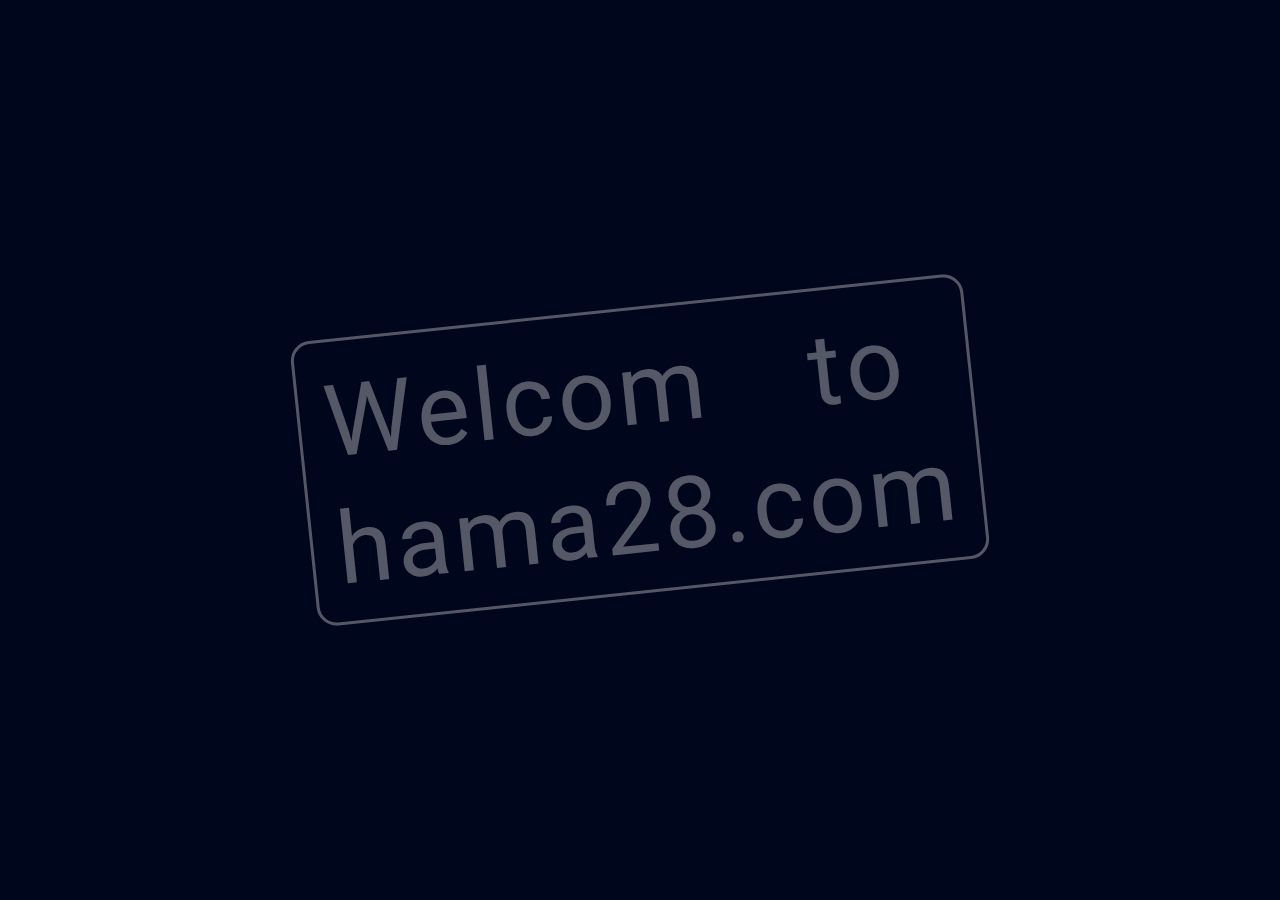
<file: neon/index.html>
<!DOCTYPE html>
<html lang="ja">
<head>
    <meta charset="UTF-8">
    <title>door animation</title>
    <link rel="stylesheet" type="text/css" href="style.css">
    <script type="text/javascript" src="anime.js"></script>
</head>
<body translate="no">
    <div>
        <p class="welcom">
            <span>W</span> 
            <span>e</span>
            <span>l</span>
            <span>c</span>
            <span>o</span>
            <span>m</span>
            <span>　t</span>
            <span>o</span>
        </p>
        <p class="domain">
            <span>h</span>
            <span>a</span>
            <span>m</span>
            <span>a</span>
            <span>2</span>
            <span>8</span>
            <span>.</span>
            <span>c</span>
            <span>o</span>
            <span>m</span>
        </p>
    </div>
</body>
</html>
</file>
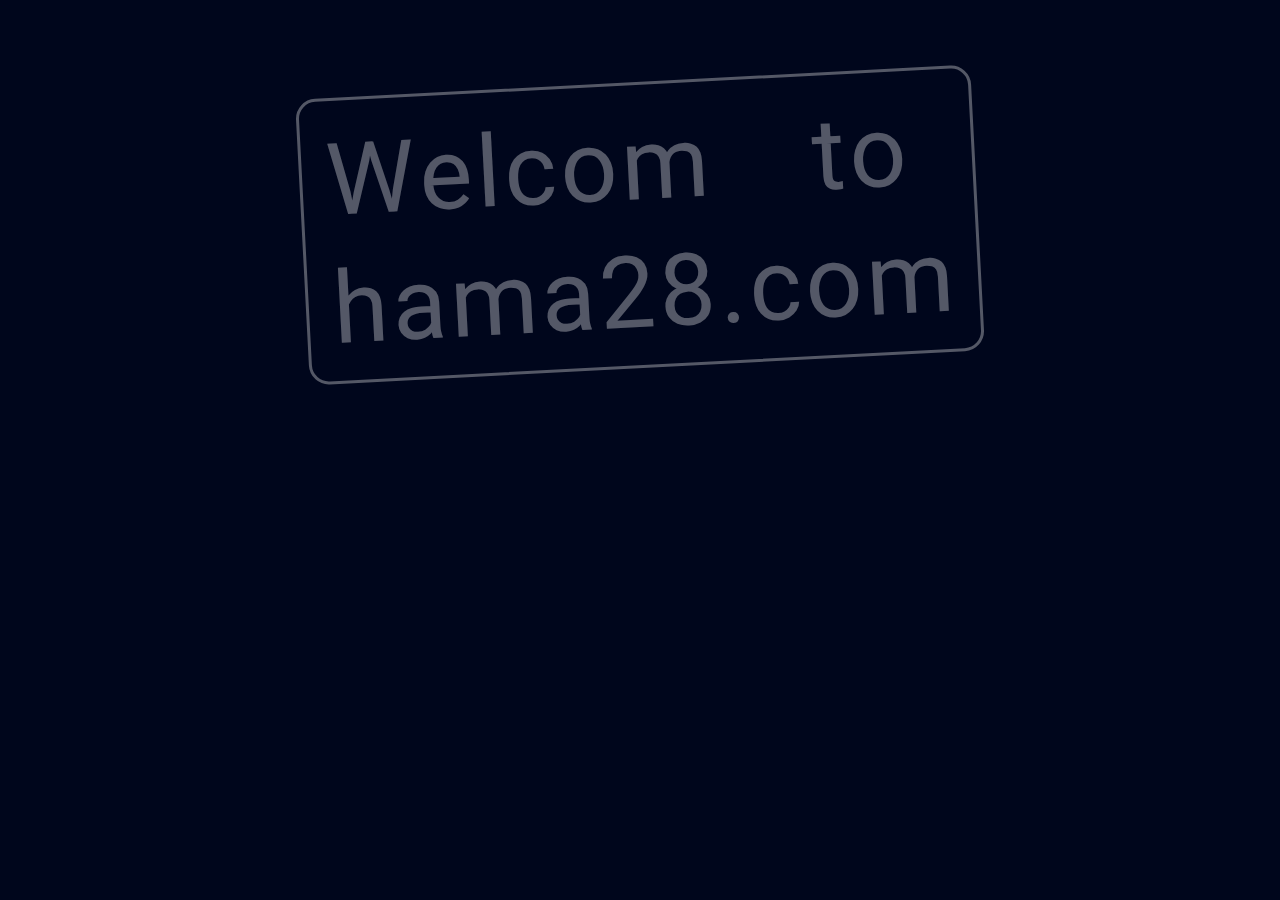
<file: neon_door/index.html>
<!DOCTYPE html>
<html lang="ja">
<head>
    <meta charset="UTF-8">
    <title>TOP</title>
    <link rel="stylesheet" type="text/css" href="style.css">
    <script type="text/javascript" src="anime.js"></script>
</head>
<body translate="no">
    <div class="neon">
        <p class="welcom">
            <span>W</span> 
            <span>e</span>
            <span>l</span>
            <span>c</span>
            <span>o</span>
            <span>m</span>
            <span>　t</span>
            <span>o</span>
        </p>
        <p class="domain">
            <span>h</span>
            <span>a</span>
            <span>m</span>
            <span>a</span>
            <span>2</span>
            <span>8</span>
            <span>.</span>
            <span>c</span>
            <span>o</span>
            <span>m</span>
        </p>
    </div>
    
    <div class="door" id="jamb" onclick="enter()">
        <div class="side" id="side1"></div>
        <div class="side" id="side2"></div>
        <div class="side" id="side3"></div>
        <div class="side" id="side4"></div>
        <div class="crack" id="door">
            <div id="knob"></div>
            <div id="porthole"></div>
        </div>
    </div>

</body>
</html>
</file>
<file: neon/style.css>
@import url(https://fonts.googleapis.com/css?family=Roboto:100);

:root {
  --text-color: #f00;
  --border-color: #3da7f8;
  --animation-time: 1s;
  --text-shadow: 0 0 5px #fff, 0 0 10px #fff, 0 0 5px var(--text-color),
    0 0 10px var(--text-color), 0 0 10px var(--text-color),
    0 0 10px var(--text-color), 0 0 10px var(--text-color),
    0 0 20px var(--text-color), 0 0 30px var(--text-color),
    0 0 40px var(--text-color), 0 0 55px var(--text-color),
    0 0 75px var(--text-color);
  --box-shadow: inset 0 0 50px var(--border-color), 0 0 10px var(--border-color),
    0 0 20px var(--border-color), 0 0 30px var(--border-color);
}

body {
  margin: 0px;
  background: #00061c;
  display: flex;
  justify-content: center;
  align-items: center;
  height: 100vh;
}

div {
  background-color: transparent;
  border: 3px solid rgba(255, 255, 255, 0.33);
  border-radius: 20px;
  padding: 14px 24px;
  transform: rotate(-6deg);
  animation: turnOnBorder 0.24s forwards step-end,
    flickerBorder calc(var(--animation-time) * 16) infinite step-end 1s;
}

p {
  font-family: Roboto;
  margin: 0px;
  color: #fff;
}

span {
  font-size: 100px;
}

p span {
  opacity: 0.33;
  animation: turnOn forwards step-end;
}

.welcom span:nth-child(1) {
    animation-delay: 0.3s;
}
.welcom span:nth-child(2) {
    animation-delay: 0.2s;
}
.welcom span:nth-child(3) {
    animation-delay: 0.4s;
}
.welcom span:nth-child(4) {
    animation: turnOn 0.27s forwards step-end,
        flicker var(--animation-time) infinite step-end 1s;
}
.welcom span:nth-child(5) {
    animation-delay: 0.2s;
}
.welcom span:nth-child(6) {
    animation-delay: 0.6s;
}
.welcom span:nth-child(7) {
    animation-delay: 0.3s;
}
.welcom span:nth-child(8) {
    animation-delay: 0.5s;
}

.domain span:nth-child(1) {
    animation: turnOn 0.6s forwards step-end,
        flicker var(--animation-time) infinite step-end 0.5s;
}
.domain span:nth-child(2) {
    animation-delay: 0.5s;
}
.domain span:nth-child(3) {
    animation-delay: 0.4s;
}
.domain span:nth-child(4) {
    animation-delay: 0.6s;
}
.domain span:nth-child(5) {
    animation-delay: 1s;
}
.domain span:nth-child(6) {
    animation: turnOn 0.8s forwards step-end,
        flicker var(--animation-time) infinite step-end 2s;
}
.domain span:nth-child(7) {
    animation-delay: 0.4s;
}
.domain span:nth-child(8) {
    animation: turnOn 0.2s forwards step-end,
        flicker var(--animation-time) infinite step-end 5s;
}
.domain span:nth-child(9) {
    animation: turnOn 0.5s forwards step-end,
        flicker var(--animation-time) infinite step-end 5s;
}
.domain span:nth-child(10) {
    animation: turnOn 0.8s forwards step-end,
        flicker var(--animation-time) infinite step-end 5s;
}

@keyframes turnOnBorder {
  100% {
    border: 3px solid #fff;
    box-shadow: var(--box-shadow);
    opacity: 1;
  }
}

@keyframes turnOn {
  100% {
    text-shadow: var(--text-shadow);
    opacity: 1;
  }
}

@keyframes flicker {
  0% {
    text-shadow: var(--text-shadow);
  }
  99% {
    text-shadow: none;
  }
}

@keyframes flickerBorder {
  0% {
    box-shadow: var(--box-shadow);
  }
  99% {
    box-shadow: none;
  }
}
</file>
<file: neon_door/style.css>
@import url(https://fonts.googleapis.com/css?family=Roboto:100);

:root {
    --text-color: #f00;
    --border-color: #3da7f8;
    --animation-time: 1s;
    --text-shadow: 0 0 5px #fff, 0 0 10px #fff, 0 0 5px var(--text-color),
        0 0 10px var(--text-color), 0 0 10px var(--text-color),
        0 0 10px var(--text-color), 0 0 10px var(--text-color),
        0 0 20px var(--text-color), 0 0 30px var(--text-color),
        0 0 40px var(--text-color), 0 0 55px var(--text-color),
        0 0 75px var(--text-color);
    --box-shadow: inset 0 0 50px var(--border-color), 0 0 10px var(--border-color),
        0 0 20px var(--border-color), 0 0 30px var(--border-color);
}

body {
    margin: 0px;
    background: #00061c;
    display: flex;
    justify-content: center;
    align-items: center;
    height: 50vh;
}

.neon {
    background-color: transparent;
    border: 3px solid rgba(255, 255, 255, 0.33);
    border-radius: 20px;
    padding: 14px 24px;
    cursor: default;
    transform: rotate(-3deg);
    animation: turnOnBorder 0.24s forwards step-end,
        flickerBorder calc(var(--animation-time) * 16) infinite step-end 1s;
}

.door {
    animation: forwards step-end,
        flickerBorder calc(var(--animation-time) * 16) infinite step-end 2.5s;
}

p {
    font-family: Roboto;
    margin: 0px;
    color: #fff;
}

span {
    font-size: 100px;
}

p span {
    opacity: 0.33;
    animation: turnOn forwards step-end;
}

.welcom span:nth-child(1) {
    animation-delay: 0.3s;
}
.welcom span:nth-child(2) {
    animation-delay: 0.2s;
}
.welcom span:nth-child(3) {
    animation-delay: 0.4s;
}
.welcom span:nth-child(4) {
    animation: turnOn 0.27s forwards step-end,
        flicker var(--animation-time) infinite step-end 1s;
}
.welcom span:nth-child(5) {
    animation-delay: 0.2s;
}
.welcom span:nth-child(6) {
    animation-delay: 0.6s;
}
.welcom span:nth-child(7) {
    animation-delay: 0.3s;
}
.welcom span:nth-child(8) {
    animation-delay: 0.5s;
}

.domain span:nth-child(1) {
    animation: turnOn 0.6s forwards step-end,
        flicker var(--animation-time) infinite step-end 0.5s;
}
.domain span:nth-child(2) {
    animation-delay: 0.5s;
}
.domain span:nth-child(3) {
    animation-delay: 0.4s;
}
.domain span:nth-child(4) {
    animation-delay: 0.6s;
}
.domain span:nth-child(5) {
    animation-delay: 1s;
}
.domain span:nth-child(6) {
    animation: turnOn 0.8s forwards step-end,
        flicker var(--animation-time) infinite step-end 2s;
}
.domain span:nth-child(7) {
    animation-delay: 0.4s;
}
.domain span:nth-child(8) {
    animation: turnOn 0.2s forwards step-end,
        flicker var(--animation-time) infinite step-end 5s;
}
.domain span:nth-child(9) {
    animation: turnOn 0.5s forwards step-end,
        flicker var(--animation-time) infinite step-end 5s;
}
.domain span:nth-child(10) {
    animation: turnOn 0.8s forwards step-end,
        flicker var(--animation-time) infinite step-end 5s;
}

@keyframes turnOnBorder {
  100% {
    border: 3px solid #fff;
    box-shadow: var(--box-shadow);
    opacity: 1;
  }
}

@keyframes turnOn {
  100% {
    text-shadow: var(--text-shadow);
    opacity: 1;
  }
}

@keyframes flicker {
  0% {
    text-shadow: var(--text-shadow);
  }
  99% {
    text-shadow: none;
  }
}

@keyframes flickerBorder {
  0% {
    box-shadow: var(--box-shadow);
  }
  99% {
    box-shadow: none;
  }
}


#knob, .side {
    background-color:  #ffffff;
}
#jamb {
    position: absolute;
    bottom: 10vh;
    width: 10vw;
    height: 20vw;
    overflow: hidden;
    transition: all 0.2s ease-in;
}
#jamb:hover, #jamb:hover #porthole {
    transition: all 0.2s ease-in;
    background-color: #ff0022;
}
#jamb .side {
    position: absolute;
    width: 0;
    height: 0;
}
#jamb #side1 {
    right: 0;
    bottom: 0;
    animation: drawSide1 0.5s ease-in-out forwards;
    z-index: 10;
}
#jamb #side2 {
    right: 0;
    top: 0;
    animation: drawSide2 0.5s ease-in-out 0.5s forwards;
    z-index: 10;
}
#jamb #side3 {
    left: 0;
    top: 0;
    animation: drawSide3 0.5s ease-in-out 1s forwards;
    z-index: 10;
}
#jamb #side4 {
    left: 0;
    bottom: 0;
    animation: drawSide4 0.5s ease-in-out 1.5s forwards;
    z-index: 10;
}
#jamb #door {
    position: absolute;
    top: 0;
    left: 0;
    width: 100%;
    height: 100%;
    transform-origin: 100% 50%;
    cursor: pointer;
}
#jamb #door #knob {
    position: absolute;
    left: 1vw;
    top: 50%;
    width: 1vw;
    height: 1vw;
    border-radius: 100%;
    opacity: 0;
    animation: showKnob 0.5s ease-in-out 2s forwards;
}
#jamb #door #porthole {
    position: absolute;
    top: 10%;
    left: 50%;
    margin-left: -2vw;
    width: 4vw;
    height: 4vw;
    border-radius: 100%;
    border: 0.15vw solid #ffffff;
    box-shadow: inset 0 0 5vw 0 rgba(195, 220, 233, 0.25);
    overflow: hidden;
    transform: rotateY(-90deg);
    opacity: 0;
    animation: reveal 0.5s ease-in-out 2s forwards;
    transition: all 0.2s ease-in;
}
.crack {
    animation: crack 0.5s cubic-bezier(0.46, 0.59, 0.53, 1) 2.5s forwards;
}
.open {
    animation: crackopen 0.25s cubic-bezier(0.46, 0.59, 0.53, 1) forwards;
}
.spread {
    animation: spread 0.25s ease-in-out 0.25s forwards;
}
@keyframes dark-glow {
to {
	box-shadow: inset 0 0 0.5vw 0 rgba(0, 0, 0, 0.5);
}
}
@keyframes crack {
to {
	background-color: #5b4850;
	box-shadow: 0 0 0 0.2vh  #ffffff;
	transform: perspective(15vw) rotateY(-13deg);
}
}
@keyframes crackopen {
from {
	transform: perspective(15vw) rotateY(-13deg);
}
to {
	transform: perspective(20vw) rotateY(-90deg);
}
}
@keyframes spread {
from {
	bottom: 10vh;
	left: 50%;
	height: 20vw;
	wdth: 10vw;
}
50% {
	bottom: 10vh;
	left: 50%;
	height: 0.2vw;
	width: 10vw;
}
100% {
	bottom: 10vh;
	left: 50%;
	height: 0.2vw;
	left: calc(50% + 10vw);
	width: 0;
}
}
@keyframes reveal {
0% {
	opacity: 0;
}
100% {
	transform: rotateY(0deg);
	opacity: 1;
}
}
@keyframes drawSide1 {
from {
	width: 0.2vw;
	height: 0;
}
to {
	width: 0.2vw;
	height: 100%;
}
}
@keyframes drawSide2 {
from {
	height: 0.2vw;
	width: 0;
}
to {
	height: 0.2vw;
	width: 100%;
}
}
@keyframes drawSide3 {
from {
	height: 0;
	width: 0.2vw;
}
to {
	height: 100%;
	width: 0.2vw;
	bottom: 0;
}
}
@keyframes drawSide4 {
from {
	height: 0.2vw;
	width: 0;
}
to {
	height: 0.2vw;
	width: 100%;
}
}
@keyframes showKnob {
0% {
	transform: scale(0.5, 0.5);
	opacity: 0;
}
50% {
	transform: scale(1.2, 1.2);
	opacity: 1;
}
100% {
	transform: scale(1, 1);
	opacity: 1;
}
}
</file>
